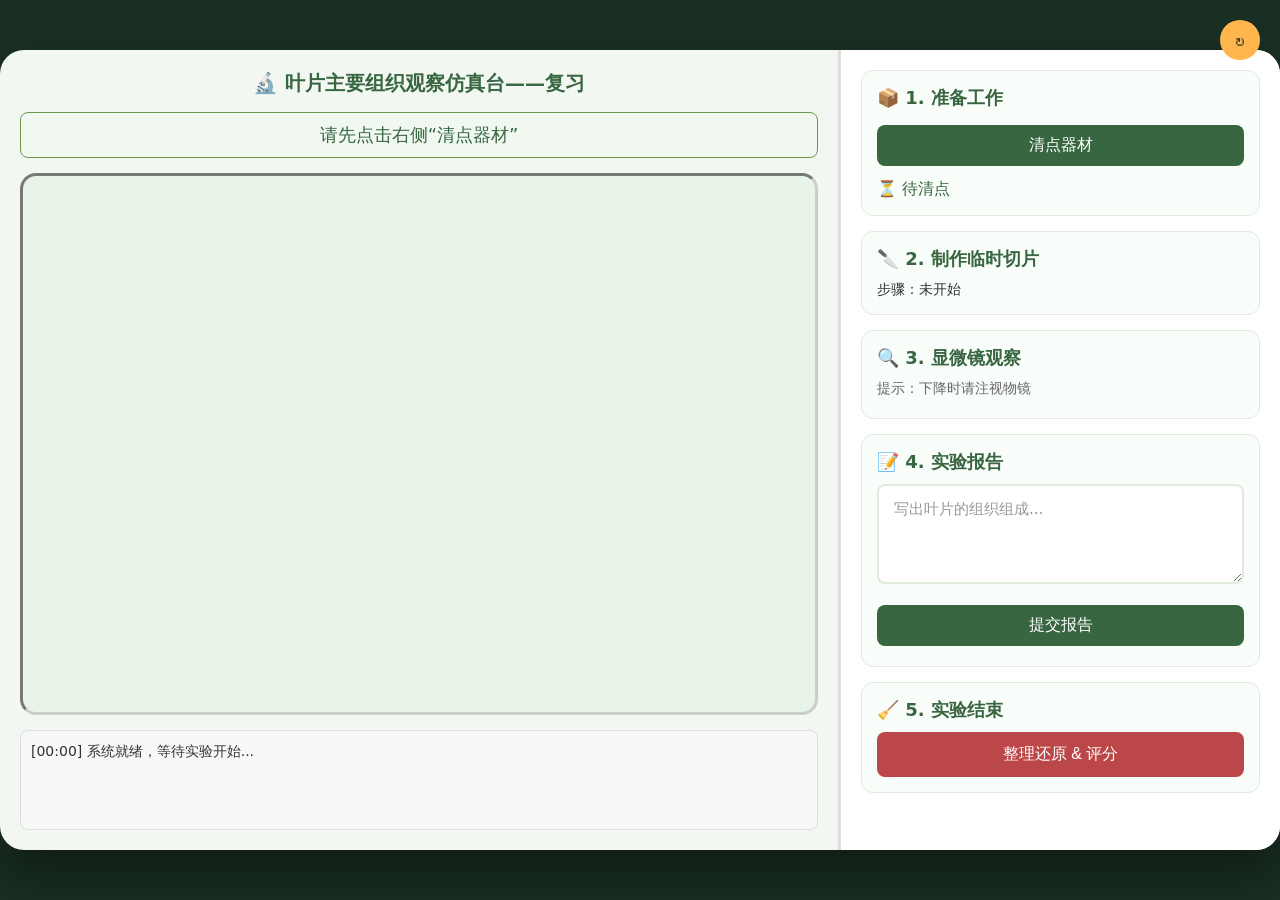
<file: MC/index.html>
<!DOCTYPE html>
<html lang="zh-CN">
<head>
  <meta charset="UTF-8">
  <title>张店生物虚拟实验室 · 叶片主要组织观察</title>
  <link rel="stylesheet" href="style.css">
</head>
<body>
  <div class="lab-layout">
    <!-- 左侧工作台：实验区 + 器材架 + 日志 -->
    <div class="workbench">
      <div class="bench-title">🔬 叶片主要组织观察仿真台——复习</div>
      <div class="top-guide" id="topGuide">请先点击右侧“清点器材”</div>
      <!-- 实验主舞台（放置拖拽的器材+动画） -->
      <div class="experiment-stage" id="mainStage">
        <div id="stage-guide" class="stage-guide">请先点击右侧“清点器材”</div>
        
        <!-- 切片制作区（初始隐藏） -->
        <div id="cutting-zone" class="stage-layer hidden">
          <div class="wood-block">🪵 小木板
            <div id="leaf-on-wood" class="leaf-item hidden">🍃 新鲜菠菜叶片</div>
            <div id="cut-leaf-img" class="cut-leaf-img hidden">
              <img src="叶片切割.jpg" alt="切割后的叶片">
            </div>
            <div id="blades-group" class="blades-group">
              <div class="blade b1 hidden"></div>
            </div>
            <!-- 切割/蘸水按钮（初始隐藏） -->
            <div id="cut-buttons" class="cut-buttons hidden">
              <button class="btn-green" id="btnDipWater">蘸水</button>
              <button class="btn-green" id="btnCut">切割</button>
            </div>
          </div>
          <!-- 新增：蘸水专用培养皿（初始隐藏） -->

        </div>
       <div id="dip-water-dish" class="dip-dish hidden">
        <img src="dish-with-water.png" alt="蘸水培养皿" class="dish-img">
      </div>
        <!-- 培养皿区（初始隐藏） -->
        <div id="dish-zone" class="stage-layer hidden">
          <div class="petri-dish">🧫 培养皿
            <div id="slices-in-water" class="slices-container">💧 清水 + 切片</div>
          </div>
        </div>

        <!-- 临时切片（初始隐藏） -->
        <div id="temp-slide-zone" class="stage-layer hidden">
          <div class="temp-slide">🧬 临时切片（载玻片+盖玻片）</div>
        </div>
<div id="micro-view" class="stage-layer hidden">
  <!-- 显微镜观察区（适配350*400图片） -->
  <div class="microscope-body" style="position: relative; width: 350px; height: 400px;">
    <!-- 你的显微镜图片（350*400） -->
  <a href="CSxinweijing.html" target="_blank" style="display:block; width:100%; height:100%;">
  <img src="显微镜.jpg" alt="显微镜" style="width: 100%; height: 100%; object-fit: cover; cursor:pointer;">
</a>
    
    <!-- 1. 粗准焦螺旋按钮（最上方，适配350*400） -->
    <button id="btnCoarseFocus" class="micro-btn coarse-focus" style="position: absolute; top: 96px; left: 125px; width: 50px; height: 45px; opacity: 0.3;background: transparent; border: none; cursor: pointer;"></button>
    <!-- 2. 细准焦螺旋按钮（粗准焦下方） -->
    <button id="btnFineFocus" class="micro-btn fine-focus" style="position: absolute; top: 160px; left: 95px; width: 50px; height: 35px; opacity: 0.3;background: transparent; border: none; cursor: pointer;"></button>
    <!-- 3. 转换器按钮（细准焦下方） -->
    <button id="btnRevolver" class="micro-btn revolver" style="position: absolute; top: 180px; left: 165px; width: 80px; height: 60px; opacity: 0.3; background: transparent; border: none; cursor: pointer;"></button>
    <!-- 4. 反光镜按钮（最下方） -->
    <button id="btnMirror" class="micro-btn mirror" style="position: absolute; top: 350px; left: 150px; width: 70px; height: 50px; opacity: 0.3;  background: transparent;border: none; cursor: pointer;"></button>
    <!-- 5. 载玻片放置按钮（载物台位置，适配350*400） -->
    <button id="btnSlidePlace" class="micro-btn slide-place" style="position: absolute; top: 195px; left: 5px; width: 80px; height: 35px; opacity: 0.3;background: transparent; border: none; cursor: pointer;"></button>
  </div>
  
  <!-- 目镜视野（保留原有） -->
  <div id="eyepiece-circle" class="eyepiece-view hidden">
    <div id="micro-image" class="micro-image blur">
      <img src="leaf-tissue.jpg" alt="叶片组织显微图" style="width: 100%; height: 100%; object-fit: cover;">
    </div>
  </div>
</div>
          <!-- <div class="microscope-body">🔬 显微镜 </div> -->
          <!-- <div id="lens-group" class="lens-group">🔍 物镜/目镜</div> -->
          <div id="eyepiece-circle" class="eyepiece-view hidden">
            <div id="micro-image" class="micro-image blur">
              <!-- 叶片组织图片（可替换为实际图片） -->
                <img src="leaf-tissue.jpg" alt="叶片组织显微图" style="width: 100%; height: 100%; object-fit: cover;">
              <!-- <div class="tissue-img">保护组织<br>营养组织<br>输导组织<br>机械组织</div> -->
            </div>
          </div>
      

        <!-- 毛笔工具（初始隐藏） -->
        <div id="brush-tool" class="brush-tool hidden">🖌️ 毛笔</div>
        <!-- 工具元素：统一用固定DOM+hidden类 -->
        <div id="tool-forceps" class="tool-item hidden">镊子</div>
        <div id="tool-slide" class="tool-item hidden">载玻片</div>
        <div id="tool-coverslide" class="tool-item hidden">盖玻片</div>
        <div id="tool-gauze" class="tool-item hidden">纱布</div>
        <div id="tool-water" class="tool-item hidden">💧 清水</div>
      </div>

      <!-- 器材架：初始隐藏，仅清点正确后显示 -->
      <div class="instruments-shelf" id="shelf" style="display: none;"></div>
    
      <!-- 日志面板 -->
      <div class="log-panel" id="logPanel">
        <div class="log-entry">[00:00] 系统就绪，等待实验开始...</div>
      </div>
    </div>

    <!-- 右侧控制面板 -->
    <div class="controls">
      <button class="restart-btn" id="restartBtn">↻</button>
      
      <div class="panel">
        <h3>📦 1. 准备工作</h3>
        <button class="btn-blue" id="prepareBtn">清点器材</button>
        <div class="step-status" id="s-prepare">⏳ 待清点</div>
      </div>

      <div class="panel">
        <h3>🔪 2. 制作临时切片</h3>
        <!-- <p class="hint">依次拖入：小木板 → 叶片 → 双面刀片 → 清水 → 毛笔 → 载玻片 → 显微镜</p> -->
        <div class="mini-status">
          步骤：<span id="s-cut-step">未开始</span>
        </div>
      </div>

      <div class="panel">
        <h3>🔍 3. 显微镜观察</h3>
        <!-- <div class="flex-row">
          <button class="btn-green" id="btnFocusUp">上升镜筒</button>
          <button class="btn-green" id="btnFocusDown">下降镜筒</button>
        </div> -->
        <p class="hint">提示：下降时请注视物镜</p>
      </div>

      <div class="panel">
        <h3>📝 4. 实验报告</h3>
        <textarea id="reportInput" placeholder="写出叶片的组织组成..." rows="3"></textarea>
        <button class="btn-blue" id="recordBtn">提交报告</button>
      </div>

      <div class="panel">
        <h3>🧹 5. 实验结束</h3>
        <button class="btn-red" id="tidyBtn">整理还原 & 评分</button>
      </div>
    </div>
  </div>

  <!-- 器材清点弹窗 -->
  <div id="equip-modal" class="modal">
    <div class="modal-content">
      <h3>器材清点（请勾选所有必需器材）</h3>
      <div class="equip-grid" id="equipGrid"></div>
      <button id="submitEquip" class="btn-green">确认清点</button>
    </div>
  </div>
  
  <!-- 评分反馈弹窗 -->
  <div id="report-modal" class="modal">
    <div class="modal-content">
      <h3>实验反馈 & 评分</h3>
      <div id="finalScore" class="final-score"></div>
      <div id="scoreDetails" class="score-details"></div>
      <button id="closeReportBtn" class="btn-blue">确认</button>
    </div>
  </div>
  <!-- 答题弹窗（默认隐藏） -->
<div id="quiz-modal" style="display: none; position: fixed; top: 0; left: 0; width: 100%; height: 100%; background: rgba(0,0,0,0.8); z-index: 9999; justify-content: center; align-items: center;">
  <div style="width: 600px; background: white; padding: 20px; border-radius: 10px; max-height: 80vh; overflow-y: auto;">
    <h3 id="quiz-title" style="margin-top: 0;">答题纠错</h3>
    <div id="quiz-content" style="margin: 20px 0;"></div>
    <div id="quiz-hint" style="color: red; margin: 10px 0; display: none;">答案错误，请重新选择！</div>
    <div id="quiz-result" style="color: green; margin: 10px 0; display: none;">✅ 回答正确！剩余<span id="quiz-remain">0</span>道题</div>
    <button id="quiz-close" style="display: none; padding: 8px 20px; background: #007bff; color: white; border: none; border-radius: 4px; cursor: pointer;">完成答题，返回实验</button>
  </div>
</div>
  <script src="script.js"></script>
</body>
</html>
</file>
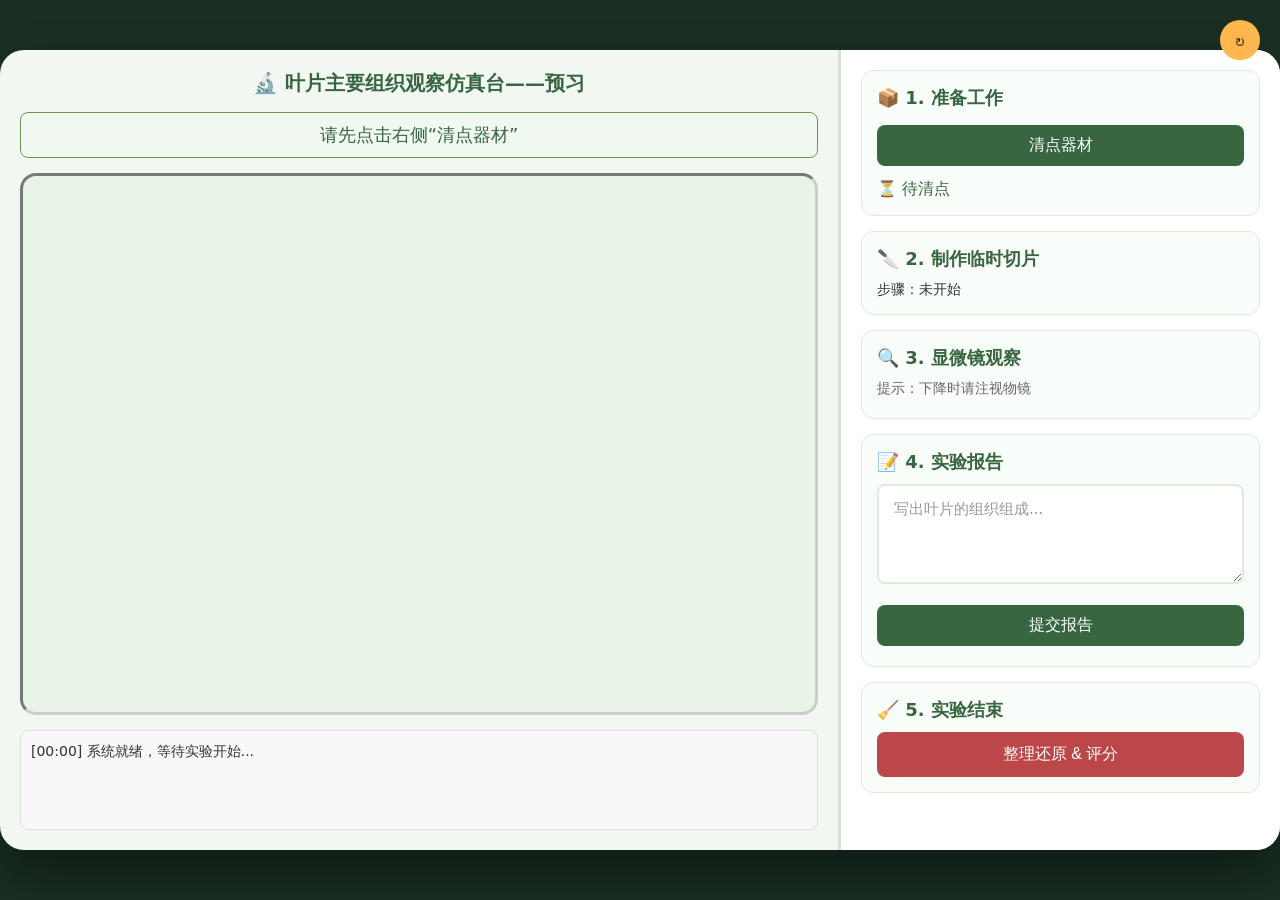
<file: MC/yuxiindex.html>
<!DOCTYPE html>
<html lang="zh-CN">
<head>
  <meta charset="UTF-8">
  <title>张店生物虚拟实验室 · 叶片主要组织观察</title>
  <link rel="stylesheet" href="yuxistyle.css">
</head>
<body>
  <div class="lab-layout">
    <!-- 左侧工作台：实验区 + 器材架 + 日志 -->
    <div class="workbench">
      <div class="bench-title">🔬 叶片主要组织观察仿真台——预习</div>
      <div class="top-guide" id="topGuide">请先点击右侧“清点器材”</div>
      <!-- 实验主舞台（放置拖拽的器材+动画） -->
      <div class="experiment-stage" id="mainStage">
        <div id="stage-guide" class="stage-guide">请先点击右侧“清点器材”</div>
        
        <!-- 切片制作区（初始隐藏） -->
        <div id="cutting-zone" class="stage-layer hidden">
          <div class="wood-block">🪵 小木板
            <div id="leaf-on-wood" class="leaf-item hidden">🍃 新鲜菠菜叶片</div>
            <div id="cut-leaf-img" class="cut-leaf-img hidden">
              <img src="叶片切割.jpg" alt="切割后的叶片">
            </div>
            <div id="blades-group" class="blades-group">
              <div class="blade b1 hidden"></div>
            </div>
            <!-- 切割/蘸水按钮（初始隐藏） -->
            <div id="cut-buttons" class="cut-buttons hidden">
              <button class="btn-green" id="btnDipWater">蘸水</button>
              <button class="btn-green" id="btnCut">切割</button>
            </div>
          </div>
          <!-- 新增：蘸水专用培养皿（初始隐藏） -->

        </div>
       <div id="dip-water-dish" class="dip-dish hidden">
        <img src="dish-with-water.png" alt="蘸水培养皿" class="dish-img">
      </div>
        <!-- 培养皿区（初始隐藏） -->
        <div id="dish-zone" class="stage-layer hidden">
          <div class="petri-dish">🧫 培养皿
            <div id="slices-in-water" class="slices-container">💧 清水 + 切片</div>
          </div>
        </div>

        <!-- 临时切片（初始隐藏） -->
        <div id="temp-slide-zone" class="stage-layer hidden">
          <div class="temp-slide">🧬 临时切片（载玻片+盖玻片）</div>
        </div>
<div id="micro-view" class="stage-layer hidden">
  <!-- 显微镜观察区（适配350*400图片） -->
  <div class="microscope-body" style="position: relative; width: 350px; height: 400px;">
    <!-- 你的显微镜图片（350*400） -->
  <a href="CSxinweijing.html" target="_blank" style="display:block; width:100%; height:100%;">
  <img src="显微镜.jpg" alt="显微镜" style="width: 100%; height: 100%; object-fit: cover; cursor:pointer;">
</a>
    
    <!-- 1. 粗准焦螺旋按钮（最上方，适配350*400） -->
    <button id="btnCoarseFocus" class="micro-btn coarse-focus" style="position: absolute; top: 96px; left: 125px; width: 50px; height: 45px; opacity: 0.3;background: transparent; border: none; cursor: pointer;"></button>
    <!-- 2. 细准焦螺旋按钮（粗准焦下方） -->
    <button id="btnFineFocus" class="micro-btn fine-focus" style="position: absolute; top: 160px; left: 95px; width: 50px; height: 35px; opacity: 0.3;background: transparent; border: none; cursor: pointer;"></button>
    <!-- 3. 转换器按钮（细准焦下方） -->
    <button id="btnRevolver" class="micro-btn revolver" style="position: absolute; top: 180px; left: 165px; width: 80px; height: 60px; opacity: 0.3; background: transparent; border: none; cursor: pointer;"></button>
    <!-- 4. 反光镜按钮（最下方） -->
    <button id="btnMirror" class="micro-btn mirror" style="position: absolute; top: 350px; left: 150px; width: 70px; height: 50px; opacity: 0.3;  background: transparent;border: none; cursor: pointer;"></button>
    <!-- 5. 载玻片放置按钮（载物台位置，适配350*400） -->
    <button id="btnSlidePlace" class="micro-btn slide-place" style="position: absolute; top: 195px; left: 5px; width: 80px; height: 35px; opacity: 0.3;background: transparent; border: none; cursor: pointer;"></button>
  </div>
  
  <!-- 目镜视野（保留原有） -->
  <div id="eyepiece-circle" class="eyepiece-view hidden">
    <div id="micro-image" class="micro-image blur">
      <img src="leaf-tissue.jpg" alt="叶片组织显微图" style="width: 100%; height: 100%; object-fit: cover;">
    </div>
  </div>
</div>
          <!-- <div class="microscope-body">🔬 显微镜 </div> -->
          <!-- <div id="lens-group" class="lens-group">🔍 物镜/目镜</div> -->
          <div id="eyepiece-circle" class="eyepiece-view hidden">
            <div id="micro-image" class="micro-image blur">
              <!-- 叶片组织图片（可替换为实际图片） -->
                <img src="leaf-tissue.jpg" alt="叶片组织显微图" style="width: 100%; height: 100%; object-fit: cover;">
              <!-- <div class="tissue-img">保护组织<br>营养组织<br>输导组织<br>机械组织</div> -->
            </div>
          </div>
      

        <!-- 毛笔工具（初始隐藏） -->
        <div id="brush-tool" class="brush-tool hidden">🖌️ 毛笔</div>
        <!-- 工具元素：统一用固定DOM+hidden类 -->
        <div id="tool-forceps" class="tool-item hidden">镊子</div>
        <div id="tool-slide" class="tool-item hidden">载玻片</div>
        <div id="tool-coverslide" class="tool-item hidden">盖玻片</div>
        <div id="tool-gauze" class="tool-item hidden">纱布</div>
        <div id="tool-water" class="tool-item hidden">💧 清水</div>
      </div>

      <!-- 器材架：初始隐藏，仅清点正确后显示 -->
      <div class="instruments-shelf" id="shelf" style="display: none;"></div>
    
      <!-- 日志面板 -->
      <div class="log-panel" id="logPanel">
        <div class="log-entry">[00:00] 系统就绪，等待实验开始...</div>
      </div>
    </div>

    <!-- 右侧控制面板 -->
    <div class="controls">
      <button class="restart-btn" id="restartBtn">↻</button>
      
      <div class="panel">
        <h3>📦 1. 准备工作</h3>
        <button class="btn-blue" id="prepareBtn">清点器材</button>
        <div class="step-status" id="s-prepare">⏳ 待清点</div>
      </div>

      <div class="panel">
        <h3>🔪 2. 制作临时切片</h3>
        <!-- <p class="hint">依次拖入：小木板 → 叶片 → 双面刀片 → 清水 → 毛笔 → 载玻片 → 显微镜</p> -->
        <div class="mini-status">
          步骤：<span id="s-cut-step">未开始</span>
        </div>
      </div>

      <div class="panel">
        <h3>🔍 3. 显微镜观察</h3>
        <!-- <div class="flex-row">
          <button class="btn-green" id="btnFocusUp">上升镜筒</button>
          <button class="btn-green" id="btnFocusDown">下降镜筒</button>
        </div> -->
        <p class="hint">提示：下降时请注视物镜</p>
      </div>

      <div class="panel">
        <h3>📝 4. 实验报告</h3>
        <textarea id="reportInput" placeholder="写出叶片的组织组成..." rows="3"></textarea>
        <button class="btn-blue" id="recordBtn">提交报告</button>
      </div>

      <div class="panel">
        <h3>🧹 5. 实验结束</h3>
        <button class="btn-red" id="tidyBtn">整理还原 & 评分</button>
      </div>
    </div>
  </div>

  <!-- 器材清点弹窗 -->
  <div id="equip-modal" class="modal">
    <div class="modal-content">
      <h3>器材清点（请勾选所有必需器材）</h3>
      <div class="equip-grid" id="equipGrid"></div>
      <button id="submitEquip" class="btn-green">确认清点</button>
    </div>
  </div>
  
  <!-- 评分反馈弹窗 -->
  <div id="report-modal" class="modal">
    <div class="modal-content">
      <h3>实验反馈 & 评分</h3>
      <div id="finalScore" class="final-score"></div>
      <div id="scoreDetails" class="score-details"></div>
      <button id="closeReportBtn" class="btn-blue">确认</button>
    </div>
  </div>
  <!-- 答题弹窗（默认隐藏） -->
<div id="quiz-modal" style="display: none; position: fixed; top: 0; left: 0; width: 100%; height: 100%; background: rgba(0,0,0,0.8); z-index: 9999; justify-content: center; align-items: center;">
  <div style="width: 600px; background: white; padding: 20px; border-radius: 10px; max-height: 80vh; overflow-y: auto;">
    <h3 id="quiz-title" style="margin-top: 0;">答题纠错</h3>
    <div id="quiz-content" style="margin: 20px 0;"></div>
    <div id="quiz-hint" style="color: red; margin: 10px 0; display: none;">答案错误，请重新选择！</div>
    <div id="quiz-result" style="color: green; margin: 10px 0; display: none;">✅ 回答正确！剩余<span id="quiz-remain">0</span>道题</div>
    <button id="quiz-close" style="display: none; padding: 8px 20px; background: #007bff; color: white; border: none; border-radius: 4px; cursor: pointer;">完成答题，返回实验</button>
  </div>
</div>
  <script src="yuxiscript.js"></script>
</body>
</html>
</file>
<file: MC/style.css>
:root { 
  --main-green: #6a994e; 
  --bg-soft: #f2f7f2;
  --dark-green: #386641;
  --red: #bc4749;
}

* {
  margin: 0;
  padding: 0;
  box-sizing: border-box;
}

body { 
  background: #1a2f23; 
  font-family: system-ui, -apple-system, sans-serif;
  display: flex; 
  justify-content: center; 
  align-items: center; 
  height: 100vh; 
  margin: 0; 
  color: #333;
}

/* 整体布局 */
.lab-layout { 
  display: flex; 
  width: 1300px; 
  height: 800px; 
  background: var(--bg-soft); 
  border-radius: 24px; 
  overflow: hidden; 
  box-shadow: 0 25px 50px rgba(0,0,0,0.4); 
}

/* 左侧工作台 */
.workbench { 
  flex: 2; 
  display: flex; 
  flex-direction: column; 
  padding: 20px; 
  border-right: 3px solid #ddd; 
  position: relative; 
}

.bench-title {
  font-size: 20px;
  font-weight: bold;
  color: var(--dark-green);
  margin-bottom: 15px;
  text-align: center;
}

/* 实验舞台（核心交互区） */
.experiment-stage { 
  flex: 1; 
  background: #fff; 
  border-radius: 16px; 
  border: 3px inset #ccc; 
  position: relative; 
  overflow: hidden; 
  display: flex; 
  justify-content: center; 
  align-items: center; 
  background-color: #e8f4e8;
}

.stage-guide {
  font-size: 18px;
  color: #666;
  text-align: center;
}

/* 实验图层（切片/培养皿/显微镜） */
.stage-layer { 
  position: absolute; 
  width: 100%; 
  height: 100%; 
  display: flex; 
  justify-content: center; 
  align-items: center; 
}

/* 小木板 + 叶片 */
.wood-block { 
  position: relative; 
  width: 300px; 
  height: 200px;
  background-color: #f1e6d0;
  border: 3px solid #8b5a2b;
  border-radius: 8px;
  display: flex;
  justify-content: center;
  align-items: center;
  font-size: 24px;
  text-align: center;
}

.leaf-item { 
  position: absolute; 
  top: 20%; 
  left: 15%; 
  width: 70%; 
  height: 60%;
  background-color: #7ccd7c;
  border-radius: 50%;
  display: flex;
  justify-content: center;
  align-items: center;
  font-size: 18px;
  color: #333;
  border: 2px solid #228b22;
  transition: all 0.5s; /* 叶片切割动画过渡 */
}
.cut-leaf-img {
  position: absolute;
  top: 20%; 
  left: 15%; 
  width: 70%; 
  height: 60%;
  display: flex;
  justify-content: center;
  align-items: center;
  z-index: 10; /* 确保图片在最上层 */
}
.cut-leaf-img img {
  width: 100%;
  height: 100%;
  object-fit: contain; /* 保持图片比例，不拉伸 */
  border-radius: 50%; /* 匹配原有椭圆轮廓 */
}

/* 叶片切割后：椭圆五等分长条效果（核心修改） */
.leaf-cut {
  background-color: #7ccd7c;
  border-radius: 50%; /* 保留椭圆基础轮廓，和原叶片一致 */
  /* 精准五等分：每个长条占20%宽度，无间隙（严格均分） */
  clip-path: polygon(
    /* 第1份：0%-20%（最左侧）- 贴合椭圆左弧 */
    0% 30%, 20% 20%, 20% 80%, 0% 70%,
    /* 第2份：20%-40%（左中）- 贴合椭圆弧度 */
    20% 20%, 40% 15%, 40% 85%, 20% 80%,
    /* 第3份：40%-60%（正中心）- 椭圆最宽处 */
    40% 15%, 60% 15%, 60% 85%, 40% 85%,
    /* 第4份：60%-80%（右中）- 贴合椭圆弧度 */
    60% 15%, 80% 20%, 80% 80%, 60% 85%,
    /* 第5份：80%-100%（最右侧）- 贴合椭圆右弧 */
    80% 20%, 100% 30%, 100% 70%, 80% 80%
  );
  opacity: 0.9;
  transform: translateY(5px);
  transition: all 0.8s ease;
}

/* 切割动画：适配椭圆五等分的拉伸效果 */
@keyframes cut-action {
  0%, 100% { transform: translate(-50%, 0) rotate(0deg); }
  50% { transform: translate(-50%, 15px) rotate(2deg) scaleX(1.02) scaleY(1.01); }
}

/* 确保原始叶片的椭圆样式不被覆盖 */
.leaf-item { 
  position: absolute; 
  top: 20%; 
  left: 15%; 
  width: 70%; 
  height: 60%;
  background-color: #7ccd7c;
  border-radius: 50%; /* 核心：椭圆/圆形基础样式 */
  border: 2px solid #228b22;
  transition: all 0.5s;
}
/* 刀片组 + 切割动画 - 新增刀片样式，替换纯符号显示 */
.blades-group { 
  position: absolute; 
  top: -50px; 
  left: 50%; 
  transform: translateX(-50%); 
  display: flex; 
  gap: 4px; 
  font-size: 50px; 
}

/* 刀片样式优化：新增背景+边框，让刀片更显眼 */
.blade {
  width: 40px;
  height: 80px;
  background: linear-gradient(90deg, #ccc, #fff, #ccc);
  border: 2px solid #666;
  border-radius: 2px 8px 8px 2px;
  display: flex;
  justify-content: center;
  align-items: center;
  color: #333;
  font-size: 20px; /* 缩小符号，突出刀片本体 */
}

.is-cutting { 
  animation: cut-action 0.2s infinite alternate; 
}

@keyframes cut-action {
  0%, 100% { transform: translate(-50%, 0) rotate(0deg); }
  50% { transform: translate(-50%, 15px) rotate(2deg); }
}

/* 切割/蘸水按钮 */
.cut-buttons {
  position: absolute;
  bottom: 10px;
  left: 50%;
  transform: translateX(-50%);
  display: flex;
  gap: 10px;
}

/* 培养皿 */
.petri-dish {
  width: 250px;
  height: 100px;
  border: 3px solid #666;
  border-radius: 50%;
  background-color: #e0f7fa;
  display: flex;
  justify-content: center;
  align-items: center;
  font-size: 20px;
  text-align: center;
}

/* 临时切片 */
.temp-slide {
  width: 150px;
  height: 100px;
  background-color: #fff;
  border: 3px solid #666;
  border-radius: 8px;
  display: flex;
  justify-content: center;
  align-items: center;
  font-size: 18px;
  text-align: center;
}

/* 显微镜视野 - 放大整体尺寸 */
.microscope-body {
  width: 500px; /* 原400px → 放大到500px */
  height: 350px; /* 原300px → 放大到350px */
  border-radius: 8px;
  display: flex;
  justify-content: center;
  align-items: center;
  font-size: 24px;
}

/* 目镜视野（核心观察区）- 大幅放大 */
.eyepiece-view {
  position: absolute; 
  right: 20px; 
  top: 20px; 
  width: 300px; /* 原220px → 放大到300px */
  height: 300px; /* 原220px → 放大到300px */
  background: #000; 
  border-radius: 50%; 
  border: 8px solid #333; 
  overflow: hidden; 
  z-index: 10;
  display: flex; 
  justify-content: center; 
  align-items: center;
}

/* 显微镜图片容器 - 确保图片充满放大后的视野 */
.micro-image {
  width: 100%; 
  height: 100%; 
  transition: filter 0.5s; 
  display: flex;
  justify-content: center; 
  align-items: center;
}

/* 模糊效果保留，调焦逻辑不变 */
.blur { 
  filter: blur(15px); 
}
/* 显微镜视野 - 修改：放置显微镜后默认显示目镜区
.microscope-body {
  width: 400px;
  height: 300px;
  background-color: #dcdcdc;
  border: 4px solid #666;
  border-radius: 8px;
  display: flex;
  justify-content: center;
  align-items: center;
  font-size: 24px;
}

.eyepiece-view {
  position: absolute; 
  right: 20px; 
  top: 20px; 
  width: 220px; 
  height: 220px;
  background: #000; 
  border-radius: 50%; 
  border: 8px solid #333; 
  overflow: hidden; 
  z-index: 10;
  display: flex; /* 移除hidden，改为默认显示，仅依赖父级隐藏 */
  /* justify-content: center; 
  align-items: center;
} */
 /* 显微镜按钮调试样式：hover高亮 */
.micro-btn:hover {
  opacity: 0.8 !important;
  background: rgba(106, 153, 78, 0.2) !important;
  border: 1px solid var(--main-green) !important;
  border-radius: 4px;
}
/* 禁用按钮样式 */
.micro-btn:disabled {
  opacity: 0.1 !important;
  cursor: not-allowed !important;
}

.micro-image { 
  width: 100%; 
  height: 100%; 
  transition: filter 0.5s; 
  display: flex;
  justify-content: center;
  align-items: center;
  color: #fff;
  font-size: 16px;
  text-align: center;
}

.blur { 
  filter: blur(15px); 
} */

.tissue-img {
  line-height: 1.8;
}

/* 毛笔工具 */
.brush-tool {
  position: absolute;
  bottom: 20px;
  right: 20px;
  font-size: 40px;
  animation: brush-move 1.5s ease-in-out;
}

@keyframes brush-move {
  0% { transform: translate(0, 0); }
  50% { transform: translate(-50px, -30px); }
  100% { transform: translate(0, 0); }
}

/* 器材架：所有器材集中摆放 */
.instruments-shelf { 
  height: 120px; 
  background: #e0eadd; 
  margin-top: 15px; 
  border-radius: 12px; 
  display: flex; 
  gap: 15px; 
  padding: 10px; 
  overflow-x: auto; 
  align-items: center; 
}

.instrument { 
  padding: 10px 15px; 
  background: #fff; 
  border: 2px solid var(--main-green); 
  border-radius: 8px; 
  cursor: grab; 
  white-space: nowrap; 
  font-weight: bold; 
  transition: all 0.2s;
}

.instrument:active {
  cursor: grabbing;
  transform: scale(0.95);
}

/* 右侧控制面板 */
.controls { 
  flex: 1; 
  padding: 20px; 
  background: #fff; 
  overflow-y: auto; 
}

.panel { 
  background: #f9fdf9; 
  border: 1px solid #e0eadd; 
  border-radius: 12px; 
  padding: 15px; 
  margin-bottom: 15px; 
}

.panel h3 {
  color: var(--dark-green);
  margin-bottom: 10px;
  font-size: 18px;
}

/* 按钮样式 */
.btn-blue { 
  background: var(--dark-green); 
  color: white; 
  border: none; 
  padding: 10px 20px; 
  border-radius: 8px; 
  cursor: pointer; 
  width: 100%; 
  margin: 5px 0; 
  font-size: 16px;
  transition: background 0.2s;
}

.btn-blue:hover {
  background: #2d5532;
}

.btn-green { 
  background: var(--main-green); 
  color: white; 
  border: none; 
  padding: 8px; 
  border-radius: 4px; 
  flex: 1; 
  margin: 2px; 
  cursor: pointer; 
  font-size: 14px;
}

.btn-green:hover {
  background: #5a843f;
}

.btn-red { 
  background: var(--red); 
  color: white; 
  border: none; 
  padding: 12px; 
  border-radius: 8px; 
  width: 100%; 
  cursor: pointer; 
  font-size: 16px;
}

.btn-red:hover {
  background: #a53a3c;
}

.restart-btn {
  position: absolute;
  top: 20px;
  right: 20px;
  width: 40px;
  height: 40px;
  border-radius: 50%;
  border: none;
  background: #ffb74d;
  color: #333;
  font-size: 20px;
  cursor: pointer;
}

/* 辅助样式 */
.hidden { display: none !important; }
.flex-row { display: flex; gap: 10px; }
.hint { font-size: 14px; color: #666; margin: 5px 0; }
.mini-status { font-size: 14px; color: #333; margin-top: 8px; }
.step-status { margin-top: 8px; font-weight: 500; color: var(--dark-green); }

/* 日志面板 */
.log-panel {
  height: 100px;
  background-color: #f8f8f8;
  border: 1px solid #ddd;
  border-radius: 8px;
  padding: 10px;
  margin-top: 15px;
  overflow-y: auto;
  font-size: 14px;
  line-height: 1.5;
}

.log-entry {
  color: #333;
  margin-bottom: 4px;
}

/* 弹窗样式 */
.modal { 
  position: fixed; 
  top: 0; 
  left: 0; 
  width: 100%; 
  height: 100%; 
  background: rgba(0,0,0,0.8); 
  display: none; 
  justify-content: center; 
  align-items: center; 
  z-index: 100; 
}

.modal-content { 
  background: white; 
  padding: 30px; 
  border-radius: 20px; 
  max-width: 600px; 
  width: 90%;
}

.equip-grid { 
  display: grid; 
  grid-template-columns: repeat(3, 1fr); 
  gap: 10px; 
  margin: 20px 0; 
}

.equip-item {
  display: flex;
  align-items: center;
  gap: 8px;
  padding: 8px;
  border-radius: 4px;
  cursor: pointer;
}

.equip-item:hover {
  background-color: #f0f8f0;
}

.final-score { 
  font-size: 48px; 
  color: var(--red); 
  text-align: center; 
  margin: 20px 0; 
}

.score-details { 
  color: #666; 
  font-size: 14px; 
  line-height: 1.6; 
  margin-bottom: 20px;
}

/* 新增：顶部提示样式 */
.top-guide {
  font-size: 18px;
  color: var(--dark-green);
  text-align: center;
  padding: 10px;
  background-color: #f0f8f0;
  border-radius: 8px;
  margin-bottom: 15px;
  font-weight: 500;
  border: 1px solid var(--main-green);
}

/* 隐藏原舞台中间的提示 */
.stage-guide {
  display: none !important;
}

/* 实验报告输入框样式优化 */
#reportInput {
  width: 100%; /* 宽度铺满面板，和按钮对齐 */
  padding: 12px 15px; /* 合理内边距，提升输入体验 */
  border: 2px solid #e0eadd; /* 柔和边框，匹配面板风格 */
  border-radius: 8px; /* 圆角，和按钮统一 */
  font-size: 16px; /* 合适的字体大小 */
  line-height: 1.5; /* 行高，提升可读性 */
  resize: vertical; /* 仅允许垂直调整高度，避免宽度混乱 */
  margin-bottom: 12px; /* 和按钮保持舒适间距 */
  font-family: system-ui, -apple-system, sans-serif; /* 统一字体 */
  color: #333; /* 字体颜色 */
  transition: border 0.2s; /* 边框hover动画 */
}

/* 输入框聚焦样式，提升交互感 */
#reportInput:focus {
  outline: none; /* 移除默认外边框 */
  border-color: var(--main-green); /* 聚焦时边框变主题绿色 */
  box-shadow: 0 0 0 3px rgba(106, 153, 78, 0.1); /* 轻微发光效果 */
}

/* 输入框placeholder样式优化 */
#reportInput::placeholder {
  color: #999; /* 浅灰色，不刺眼 */
  font-size: 15px; /* 略小于输入文字 */
}



/* 刀片蘸水抖动动画 */
@keyframes dip-shake {
  0% { transform: translate(-50%, 0) rotate(0deg); }
  25% { transform: translate(-50%, 20px) rotate(5deg); }
  50% { transform: translate(-50%, 30px) rotate(-5deg); }
  75% { transform: translate(-50%, 20px) rotate(5deg); }
  100% { transform: translate(-50%, 0) rotate(0deg); }
}

/* 刀片蘸水状态 */
.blade-dipping {
  animation: dip-shake 0.8s ease-in-out;
}
/* 蘸水专用培养皿（图片版） */
.dip-dish {
  position: absolute;
  left: 50px;   /* 木板左侧位置，可根据你的图微调 */
  bottom: 50px; /* 木板下方位置，可根据你的图微调 */
  width: 180px;
  height: 80px;
  display: flex;
  justify-content: center;
  align-items: center;
  z-index: 5;
}

.dish-img {
  width: 100%;
  height: 100%;
  object-fit: contain;
}

/* 刀片蘸水动画：先移动到培养皿，再抖动 */
@keyframes blade-dip-to-dish {
  0% {
    /* 初始位置：刀片在木板上方中央 */
    transform: translate(-50%, 0) rotate(0deg);
  }
  30% {
    /* 移动到培养皿位置：向左下方移动，数值根据你的布局调整 */
    /* 关键：这里的坐标是相对于刀片初始位置的偏移量 */
    transform: translate(calc(-50% - 180px), 150px) rotate(0deg);
  }
  40% {
    transform: translate(calc(-50% - 150px), 120px) rotate(5deg);
  }
  50% {
    transform: translate(calc(-50% - 150px), 120px) rotate(-5deg);
  }
  60% {
    transform: translate(calc(-50% - 150px), 120px) rotate(5deg);
  }
  70% {
    transform: translate(calc(-50% - 200px), 170px) rotate(-5deg);
  }
  100% {
    transform: translate(-50%, 0) rotate(0deg);
  }
}

/* 刀片蘸水状态 */
.blade-dipping {
  animation: blade-dip-to-dish 1.2s ease-in-out;
}

/* 器材架容器：关键是开启flex-wrap，让内容自动换行 */
#shelf {
    display: flex;
    flex-wrap: wrap; /* 核心：超出宽度自动换行 */
    gap: 8px; /* 器材之间的间距，比margin更可控 */
    padding: 10px;
    background: #f5f5f5;
    border: 1px solid #ddd;
    border-radius: 8px;
    max-width: 100%; /* 不超出父容器宽度 */
    min-height: 80px; /* 保证最小高度，避免塌陷 */
    box-sizing: border-box; /* 内边距不影响宽度 */
}

/* 单个器材项：统一样式，避免尺寸混乱 */
.instrument {
    padding: 8px 12px;
    background: #fff;
    border: 1px solid #ccc;
    border-radius: 4px;
    cursor: grab;
    transition: all 0.2s;
    font-size: 14px; /* 缩小字体，适配更多器材 */
    white-space: nowrap; /* 单行显示（可选，也可保留break-all） */
    flex-shrink: 0; /* 不被挤压变形 */
}

.instrument:hover {
    background: #e8f4ff;
    border-color: #409eff;
}

/* 确保实验舞台区域不被挤压 */
#mainStage {
    flex: 1; /* 自动占满剩余宽度 */
    min-width: 0; /* 解决flex子元素溢出问题 */
    position: relative;
    padding: 20px;
    box-sizing: border-box;
}

/* 整体布局容器（如果有）：保证左右布局合理 */
.container {
    display: flex;
    gap: 20px;
    width: 100%;
    box-sizing: border-box;
    padding: 10px;
}
/* 统一工具元素样式 */
.tool-item {
    position: absolute;
    z-index: 999;
    pointer-events: none;
    display: flex;
    align-items: center;
    justify-content: center;
}

/* 镊子样式 */
#tool-forceps {
    left: 100px;
    top: 200px;
    width: 80px;
    height: 30px;
    background: linear-gradient(to right, #c0c0c0, #e0e0e0, #c0c0c0);
    border-radius: 4px 20px 20px 4px;
    border: 1px solid #888;
    font-size: 14px;
    color: #333;
}

/* 载玻片样式 */
#tool-slide {
    left: 200px;
    top: 200px;
    width: 100px;
    height: 25px;
    background: #cceeff;
    border: 1px solid #666;
    border-radius: 2px;
    font-size: 12px;
}

/* 盖玻片样式 */
#tool-coverslide {
    left: 320px;
    top: 200px;
    width: 30px;
    height: 30px;
    background: #cceeff;
    border: 1px solid #666;
    font-size: 10px;
}

/* 纱布样式 */
#tool-gauze {
    left: 400px;
    top: 200px;
    width: 40px;
    height: 40px;
    background: #ffffff;
    border: 1px dashed #999;
    font-size: 12px;
    color: #666;
}

/* 清水样式 */
#tool-water {
    left: 450px;
    top: 200px;
    font-size: 30px;
    text-shadow: 0 0 2px #666;
}

/* 毛笔样式（复用原有） */
#brush-tool {
    position: absolute;
    left: 600px;
    top: 200px;
    z-index: 999;
    pointer-events: none;
    font-size: 36px;
    animation: brush-dip 1.5s ease-in-out infinite;
}
/* 新增：纱布动画过渡（保证移动平滑） */
#tool-gauze {
    transition: left 0s, top 0s; /* 禁用默认过渡，由JS动画控制 */
    pointer-events: auto !important; /* 确保能点击 */
    cursor: pointer; /* 鼠标悬浮显示手型 */
}

/* 新增：纱布擦拭时的轻微旋转动画（模拟擦拭动作） */
.gauze-wiping {
    animation: gauze-rotate 0.5s ease-in-out infinite alternate;
}

@keyframes gauze-rotate {
    0% { transform: rotate(0deg); }
    100% { transform: rotate(10deg); }
}

/* 新增：清水滴落动画（模拟下落时的轻微晃动） */
.water-dropping {
    animation: water-shake 0.3s ease-in-out infinite alternate;
}

@keyframes water-shake {
    0% { transform: translateY(0) rotate(0deg); }
    100% { transform: translateY(5px) rotate(3deg); }
}

/* 优化：清水重叠时的层级（确保覆盖载玻片） */
#tool-water {
    z-index: 1000 !important; /* 比载玻片层级高，实现覆盖效果 */
    transition: left 0s, top 0s; /* 禁用默认过渡，由JS动画控制 */
    pointer-events: auto !important; /* 确保能点击 */
    cursor: pointer; /* 鼠标悬浮显示手型 */
}
/* 新增：毛笔蘸取抖动动画（参考刀片蘸水风格） */
.brush-dipping {
    animation: brush-shake 0.3s ease-in-out infinite alternate;
}

@keyframes brush-shake {
    0% { transform: translate(0, 0) rotate(0deg); }
    50% { transform: translate(-5px, 8px) rotate(-3deg); }
    100% { transform: translate(5px, -5px) rotate(3deg); }
}

/* 优化：毛笔层级，避免被遮挡 */
#brush-tool {
    z-index: 1001 !important;
    transition: left 0s, top 0s; /* 禁用默认过渡，由JS动画控制 */
}
/* 新增：镊子夹取时的轻微缩放动画，模拟夹紧效果 */
.tweezers-gripping {
    animation: tweezers-grip 0.3s ease-in-out infinite alternate;
}

@keyframes tweezers-grip {
    0% { transform: scale(1); }
    100% { transform: scale(0.95); }
}

/* 优化：镊子层级，确保能携带盖玻片 */
#tool-forceps {
    z-index: 1002 !important;
    transition: left 0s, top 0s;
    pointer-events: auto !important;
    cursor: pointer;
}

/* 确保盖玻片被携带时不被遮挡 */
#tool-coverslide {
    transition: left 0s, top 0s;
}
</file>
<file: MC/yuxistyle.css>
:root { 
  --main-green: #6a994e; 
  --bg-soft: #f2f7f2;
  --dark-green: #386641;
  --red: #bc4749;
}

* {
  margin: 0;
  padding: 0;
  box-sizing: border-box;
}

body { 
  background: #1a2f23; 
  font-family: system-ui, -apple-system, sans-serif;
  display: flex; 
  justify-content: center; 
  align-items: center; 
  height: 100vh; 
  margin: 0; 
  color: #333;
}

/* 整体布局 */
.lab-layout { 
  display: flex; 
  width: 1300px; 
  height: 800px; 
  background: var(--bg-soft); 
  border-radius: 24px; 
  overflow: hidden; 
  box-shadow: 0 25px 50px rgba(0,0,0,0.4); 
}

/* 左侧工作台 */
.workbench { 
  flex: 2; 
  display: flex; 
  flex-direction: column; 
  padding: 20px; 
  border-right: 3px solid #ddd; 
  position: relative; 
}

.bench-title {
  font-size: 20px;
  font-weight: bold;
  color: var(--dark-green);
  margin-bottom: 15px;
  text-align: center;
}

/* 实验舞台（核心交互区） */
.experiment-stage { 
  flex: 1; 
  background: #fff; 
  border-radius: 16px; 
  border: 3px inset #ccc; 
  position: relative; 
  overflow: hidden; 
  display: flex; 
  justify-content: center; 
  align-items: center; 
  background-color: #e8f4e8;
}

.stage-guide {
  font-size: 18px;
  color: #666;
  text-align: center;
}

/* 实验图层（切片/培养皿/显微镜） */
.stage-layer { 
  position: absolute; 
  width: 100%; 
  height: 100%; 
  display: flex; 
  justify-content: center; 
  align-items: center; 
}

/* 小木板 + 叶片 */
.wood-block { 
  position: relative; 
  width: 300px; 
  height: 200px;
  background-color: #f1e6d0;
  border: 3px solid #8b5a2b;
  border-radius: 8px;
  display: flex;
  justify-content: center;
  align-items: center;
  font-size: 24px;
  text-align: center;
}

.leaf-item { 
  position: absolute; 
  top: 20%; 
  left: 15%; 
  width: 70%; 
  height: 60%;
  background-color: #7ccd7c;
  border-radius: 50%;
  display: flex;
  justify-content: center;
  align-items: center;
  font-size: 18px;
  color: #333;
  border: 2px solid #228b22;
  transition: all 0.5s; /* 叶片切割动画过渡 */
}
.cut-leaf-img {
  position: absolute;
  top: 20%; 
  left: 15%; 
  width: 70%; 
  height: 60%;
  display: flex;
  justify-content: center;
  align-items: center;
  z-index: 10; /* 确保图片在最上层 */
}
.cut-leaf-img img {
  width: 100%;
  height: 100%;
  object-fit: contain; /* 保持图片比例，不拉伸 */
  border-radius: 50%; /* 匹配原有椭圆轮廓 */
}

/* 叶片切割后：椭圆五等分长条效果（核心修改） */
.leaf-cut {
  background-color: #7ccd7c;
  border-radius: 50%; /* 保留椭圆基础轮廓，和原叶片一致 */
  /* 精准五等分：每个长条占20%宽度，无间隙（严格均分） */
  clip-path: polygon(
    /* 第1份：0%-20%（最左侧）- 贴合椭圆左弧 */
    0% 30%, 20% 20%, 20% 80%, 0% 70%,
    /* 第2份：20%-40%（左中）- 贴合椭圆弧度 */
    20% 20%, 40% 15%, 40% 85%, 20% 80%,
    /* 第3份：40%-60%（正中心）- 椭圆最宽处 */
    40% 15%, 60% 15%, 60% 85%, 40% 85%,
    /* 第4份：60%-80%（右中）- 贴合椭圆弧度 */
    60% 15%, 80% 20%, 80% 80%, 60% 85%,
    /* 第5份：80%-100%（最右侧）- 贴合椭圆右弧 */
    80% 20%, 100% 30%, 100% 70%, 80% 80%
  );
  opacity: 0.9;
  transform: translateY(5px);
  transition: all 0.8s ease;
}

/* 切割动画：适配椭圆五等分的拉伸效果 */
@keyframes cut-action {
  0%, 100% { transform: translate(-50%, 0) rotate(0deg); }
  50% { transform: translate(-50%, 15px) rotate(2deg) scaleX(1.02) scaleY(1.01); }
}

/* 确保原始叶片的椭圆样式不被覆盖 */
.leaf-item { 
  position: absolute; 
  top: 20%; 
  left: 15%; 
  width: 70%; 
  height: 60%;
  background-color: #7ccd7c;
  border-radius: 50%; /* 核心：椭圆/圆形基础样式 */
  border: 2px solid #228b22;
  transition: all 0.5s;
}
/* 刀片组 + 切割动画 - 新增刀片样式，替换纯符号显示 */
.blades-group { 
  position: absolute; 
  top: -50px; 
  left: 50%; 
  transform: translateX(-50%); 
  display: flex; 
  gap: 4px; 
  font-size: 50px; 
}

/* 刀片样式优化：新增背景+边框，让刀片更显眼 */
.blade {
  width: 40px;
  height: 80px;
  background: linear-gradient(90deg, #ccc, #fff, #ccc);
  border: 2px solid #666;
  border-radius: 2px 8px 8px 2px;
  display: flex;
  justify-content: center;
  align-items: center;
  color: #333;
  font-size: 20px; /* 缩小符号，突出刀片本体 */
}

.is-cutting { 
  animation: cut-action 0.2s infinite alternate; 
}

@keyframes cut-action {
  0%, 100% { transform: translate(-50%, 0) rotate(0deg); }
  50% { transform: translate(-50%, 15px) rotate(2deg); }
}

/* 切割/蘸水按钮 */
.cut-buttons {
  position: absolute;
  bottom: 10px;
  left: 50%;
  transform: translateX(-50%);
  display: flex;
  gap: 10px;
}

/* 培养皿 */
.petri-dish {
  width: 250px;
  height: 100px;
  border: 3px solid #666;
  border-radius: 50%;
  background-color: #e0f7fa;
  display: flex;
  justify-content: center;
  align-items: center;
  font-size: 20px;
  text-align: center;
}

/* 临时切片 */
.temp-slide {
  width: 150px;
  height: 100px;
  background-color: #fff;
  border: 3px solid #666;
  border-radius: 8px;
  display: flex;
  justify-content: center;
  align-items: center;
  font-size: 18px;
  text-align: center;
}

/* 显微镜视野 - 放大整体尺寸 */
.microscope-body {
  width: 500px; /* 原400px → 放大到500px */
  height: 350px; /* 原300px → 放大到350px */
  border-radius: 8px;
  display: flex;
  justify-content: center;
  align-items: center;
  font-size: 24px;
}

/* 目镜视野（核心观察区）- 大幅放大 */
.eyepiece-view {
  position: absolute; 
  right: 20px; 
  top: 20px; 
  width: 300px; /* 原220px → 放大到300px */
  height: 300px; /* 原220px → 放大到300px */
  background: #000; 
  border-radius: 50%; 
  border: 8px solid #333; 
  overflow: hidden; 
  z-index: 10;
  display: flex; 
  justify-content: center; 
  align-items: center;
}

/* 显微镜图片容器 - 确保图片充满放大后的视野 */
.micro-image {
  width: 100%; 
  height: 100%; 
  transition: filter 0.5s; 
  display: flex;
  justify-content: center; 
  align-items: center;
}

/* 模糊效果保留，调焦逻辑不变 */
.blur { 
  filter: blur(15px); 
}
/* 显微镜视野 - 修改：放置显微镜后默认显示目镜区
.microscope-body {
  width: 400px;
  height: 300px;
  background-color: #dcdcdc;
  border: 4px solid #666;
  border-radius: 8px;
  display: flex;
  justify-content: center;
  align-items: center;
  font-size: 24px;
}

.eyepiece-view {
  position: absolute; 
  right: 20px; 
  top: 20px; 
  width: 220px; 
  height: 220px;
  background: #000; 
  border-radius: 50%; 
  border: 8px solid #333; 
  overflow: hidden; 
  z-index: 10;
  display: flex; /* 移除hidden，改为默认显示，仅依赖父级隐藏 */
  /* justify-content: center; 
  align-items: center;
} */
 /* 显微镜按钮调试样式：hover高亮 */
.micro-btn:hover {
  opacity: 0.8 !important;
  background: rgba(106, 153, 78, 0.2) !important;
  border: 1px solid var(--main-green) !important;
  border-radius: 4px;
}
/* 禁用按钮样式 */
.micro-btn:disabled {
  opacity: 0.1 !important;
  cursor: not-allowed !important;
}

.micro-image { 
  width: 100%; 
  height: 100%; 
  transition: filter 0.5s; 
  display: flex;
  justify-content: center;
  align-items: center;
  color: #fff;
  font-size: 16px;
  text-align: center;
}

.blur { 
  filter: blur(15px); 
} */

.tissue-img {
  line-height: 1.8;
}

/* 毛笔工具 */
.brush-tool {
  position: absolute;
  bottom: 20px;
  right: 20px;
  font-size: 40px;
  animation: brush-move 1.5s ease-in-out;
}

@keyframes brush-move {
  0% { transform: translate(0, 0); }
  50% { transform: translate(-50px, -30px); }
  100% { transform: translate(0, 0); }
}

/* 器材架：所有器材集中摆放 */
.instruments-shelf { 
  height: 120px; 
  background: #e0eadd; 
  margin-top: 15px; 
  border-radius: 12px; 
  display: flex; 
  gap: 15px; 
  padding: 10px; 
  overflow-x: auto; 
  align-items: center; 
}

.instrument { 
  padding: 10px 15px; 
  background: #fff; 
  border: 2px solid var(--main-green); 
  border-radius: 8px; 
  cursor: grab; 
  white-space: nowrap; 
  font-weight: bold; 
  transition: all 0.2s;
}

.instrument:active {
  cursor: grabbing;
  transform: scale(0.95);
}

/* 右侧控制面板 */
.controls { 
  flex: 1; 
  padding: 20px; 
  background: #fff; 
  overflow-y: auto; 
}

.panel { 
  background: #f9fdf9; 
  border: 1px solid #e0eadd; 
  border-radius: 12px; 
  padding: 15px; 
  margin-bottom: 15px; 
}

.panel h3 {
  color: var(--dark-green);
  margin-bottom: 10px;
  font-size: 18px;
}

/* 按钮样式 */
.btn-blue { 
  background: var(--dark-green); 
  color: white; 
  border: none; 
  padding: 10px 20px; 
  border-radius: 8px; 
  cursor: pointer; 
  width: 100%; 
  margin: 5px 0; 
  font-size: 16px;
  transition: background 0.2s;
}

.btn-blue:hover {
  background: #2d5532;
}

.btn-green { 
  background: var(--main-green); 
  color: white; 
  border: none; 
  padding: 8px; 
  border-radius: 4px; 
  flex: 1; 
  margin: 2px; 
  cursor: pointer; 
  font-size: 14px;
}

.btn-green:hover {
  background: #5a843f;
}

.btn-red { 
  background: var(--red); 
  color: white; 
  border: none; 
  padding: 12px; 
  border-radius: 8px; 
  width: 100%; 
  cursor: pointer; 
  font-size: 16px;
}

.btn-red:hover {
  background: #a53a3c;
}

.restart-btn {
  position: absolute;
  top: 20px;
  right: 20px;
  width: 40px;
  height: 40px;
  border-radius: 50%;
  border: none;
  background: #ffb74d;
  color: #333;
  font-size: 20px;
  cursor: pointer;
}

/* 辅助样式 */
.hidden { display: none !important; }
.flex-row { display: flex; gap: 10px; }
.hint { font-size: 14px; color: #666; margin: 5px 0; }
.mini-status { font-size: 14px; color: #333; margin-top: 8px; }
.step-status { margin-top: 8px; font-weight: 500; color: var(--dark-green); }

/* 日志面板 */
.log-panel {
  height: 100px;
  background-color: #f8f8f8;
  border: 1px solid #ddd;
  border-radius: 8px;
  padding: 10px;
  margin-top: 15px;
  overflow-y: auto;
  font-size: 14px;
  line-height: 1.5;
}

.log-entry {
  color: #333;
  margin-bottom: 4px;
}

/* 弹窗样式 */
.modal { 
  position: fixed; 
  top: 0; 
  left: 0; 
  width: 100%; 
  height: 100%; 
  background: rgba(0,0,0,0.8); 
  display: none; 
  justify-content: center; 
  align-items: center; 
  z-index: 100; 
}

.modal-content { 
  background: white; 
  padding: 30px; 
  border-radius: 20px; 
  max-width: 600px; 
  width: 90%;
}

.equip-grid { 
  display: grid; 
  grid-template-columns: repeat(3, 1fr); 
  gap: 10px; 
  margin: 20px 0; 
}

.equip-item {
  display: flex;
  align-items: center;
  gap: 8px;
  padding: 8px;
  border-radius: 4px;
  cursor: pointer;
}

.equip-item:hover {
  background-color: #f0f8f0;
}

.final-score { 
  font-size: 48px; 
  color: var(--red); 
  text-align: center; 
  margin: 20px 0; 
}

.score-details { 
  color: #666; 
  font-size: 14px; 
  line-height: 1.6; 
  margin-bottom: 20px;
}

/* 新增：顶部提示样式 */
.top-guide {
  font-size: 18px;
  color: var(--dark-green);
  text-align: center;
  padding: 10px;
  background-color: #f0f8f0;
  border-radius: 8px;
  margin-bottom: 15px;
  font-weight: 500;
  border: 1px solid var(--main-green);
}

/* 隐藏原舞台中间的提示 */
.stage-guide {
  display: none !important;
}

/* 实验报告输入框样式优化 */
#reportInput {
  width: 100%; /* 宽度铺满面板，和按钮对齐 */
  padding: 12px 15px; /* 合理内边距，提升输入体验 */
  border: 2px solid #e0eadd; /* 柔和边框，匹配面板风格 */
  border-radius: 8px; /* 圆角，和按钮统一 */
  font-size: 16px; /* 合适的字体大小 */
  line-height: 1.5; /* 行高，提升可读性 */
  resize: vertical; /* 仅允许垂直调整高度，避免宽度混乱 */
  margin-bottom: 12px; /* 和按钮保持舒适间距 */
  font-family: system-ui, -apple-system, sans-serif; /* 统一字体 */
  color: #333; /* 字体颜色 */
  transition: border 0.2s; /* 边框hover动画 */
}

/* 输入框聚焦样式，提升交互感 */
#reportInput:focus {
  outline: none; /* 移除默认外边框 */
  border-color: var(--main-green); /* 聚焦时边框变主题绿色 */
  box-shadow: 0 0 0 3px rgba(106, 153, 78, 0.1); /* 轻微发光效果 */
}

/* 输入框placeholder样式优化 */
#reportInput::placeholder {
  color: #999; /* 浅灰色，不刺眼 */
  font-size: 15px; /* 略小于输入文字 */
}



/* 刀片蘸水抖动动画 */
@keyframes dip-shake {
  0% { transform: translate(-50%, 0) rotate(0deg); }
  25% { transform: translate(-50%, 20px) rotate(5deg); }
  50% { transform: translate(-50%, 30px) rotate(-5deg); }
  75% { transform: translate(-50%, 20px) rotate(5deg); }
  100% { transform: translate(-50%, 0) rotate(0deg); }
}

/* 刀片蘸水状态 */
.blade-dipping {
  animation: dip-shake 0.8s ease-in-out;
}
/* 蘸水专用培养皿（图片版） */
.dip-dish {
  position: absolute;
  left: 50px;   /* 木板左侧位置，可根据你的图微调 */
  bottom: 50px; /* 木板下方位置，可根据你的图微调 */
  width: 180px;
  height: 80px;
  display: flex;
  justify-content: center;
  align-items: center;
  z-index: 5;
}

.dish-img {
  width: 100%;
  height: 100%;
  object-fit: contain;
}

/* 刀片蘸水动画：先移动到培养皿，再抖动 */
@keyframes blade-dip-to-dish {
  0% {
    /* 初始位置：刀片在木板上方中央 */
    transform: translate(-50%, 0) rotate(0deg);
  }
  30% {
    /* 移动到培养皿位置：向左下方移动，数值根据你的布局调整 */
    /* 关键：这里的坐标是相对于刀片初始位置的偏移量 */
    transform: translate(calc(-50% - 180px), 150px) rotate(0deg);
  }
  40% {
    transform: translate(calc(-50% - 150px), 120px) rotate(5deg);
  }
  50% {
    transform: translate(calc(-50% - 150px), 120px) rotate(-5deg);
  }
  60% {
    transform: translate(calc(-50% - 150px), 120px) rotate(5deg);
  }
  70% {
    transform: translate(calc(-50% - 200px), 170px) rotate(-5deg);
  }
  100% {
    transform: translate(-50%, 0) rotate(0deg);
  }
}

/* 刀片蘸水状态 */
.blade-dipping {
  animation: blade-dip-to-dish 1.2s ease-in-out;
}

/* 器材架容器：关键是开启flex-wrap，让内容自动换行 */
#shelf {
    display: flex;
    flex-wrap: wrap; /* 核心：超出宽度自动换行 */
    gap: 8px; /* 器材之间的间距，比margin更可控 */
    padding: 10px;
    background: #f5f5f5;
    border: 1px solid #ddd;
    border-radius: 8px;
    max-width: 100%; /* 不超出父容器宽度 */
    min-height: 80px; /* 保证最小高度，避免塌陷 */
    box-sizing: border-box; /* 内边距不影响宽度 */
}

/* 单个器材项：统一样式，避免尺寸混乱 */
.instrument {
    padding: 8px 12px;
    background: #fff;
    border: 1px solid #ccc;
    border-radius: 4px;
    cursor: grab;
    transition: all 0.2s;
    font-size: 14px; /* 缩小字体，适配更多器材 */
    white-space: nowrap; /* 单行显示（可选，也可保留break-all） */
    flex-shrink: 0; /* 不被挤压变形 */
}

.instrument:hover {
    background: #e8f4ff;
    border-color: #409eff;
}

/* 确保实验舞台区域不被挤压 */
#mainStage {
    flex: 1; /* 自动占满剩余宽度 */
    min-width: 0; /* 解决flex子元素溢出问题 */
    position: relative;
    padding: 20px;
    box-sizing: border-box;
}

/* 整体布局容器（如果有）：保证左右布局合理 */
.container {
    display: flex;
    gap: 20px;
    width: 100%;
    box-sizing: border-box;
    padding: 10px;
}
/* 统一工具元素样式 */
.tool-item {
    position: absolute;
    z-index: 999;
    pointer-events: none;
    display: flex;
    align-items: center;
    justify-content: center;
}

/* 镊子样式 */
#tool-forceps {
    left: 100px;
    top: 200px;
    width: 80px;
    height: 30px;
    background: linear-gradient(to right, #c0c0c0, #e0e0e0, #c0c0c0);
    border-radius: 4px 20px 20px 4px;
    border: 1px solid #888;
    font-size: 14px;
    color: #333;
}

/* 载玻片样式 */
#tool-slide {
    left: 200px;
    top: 200px;
    width: 100px;
    height: 25px;
    background: #cceeff;
    border: 1px solid #666;
    border-radius: 2px;
    font-size: 12px;
}

/* 盖玻片样式 */
#tool-coverslide {
    left: 320px;
    top: 200px;
    width: 30px;
    height: 30px;
    background: #cceeff;
    border: 1px solid #666;
    font-size: 10px;
}

/* 纱布样式 */
#tool-gauze {
    left: 400px;
    top: 200px;
    width: 40px;
    height: 40px;
    background: #ffffff;
    border: 1px dashed #999;
    font-size: 12px;
    color: #666;
}

/* 清水样式 */
#tool-water {
    left: 450px;
    top: 200px;
    font-size: 30px;
    text-shadow: 0 0 2px #666;
}

/* 毛笔样式（复用原有） */
#brush-tool {
    position: absolute;
    left: 600px;
    top: 200px;
    z-index: 999;
    pointer-events: none;
    font-size: 36px;
    animation: brush-dip 1.5s ease-in-out infinite;
}
/* 新增：纱布动画过渡（保证移动平滑） */
#tool-gauze {
    transition: left 0s, top 0s; /* 禁用默认过渡，由JS动画控制 */
    pointer-events: auto !important; /* 确保能点击 */
    cursor: pointer; /* 鼠标悬浮显示手型 */
}

/* 新增：纱布擦拭时的轻微旋转动画（模拟擦拭动作） */
.gauze-wiping {
    animation: gauze-rotate 0.5s ease-in-out infinite alternate;
}

@keyframes gauze-rotate {
    0% { transform: rotate(0deg); }
    100% { transform: rotate(10deg); }
}

/* 新增：清水滴落动画（模拟下落时的轻微晃动） */
.water-dropping {
    animation: water-shake 0.3s ease-in-out infinite alternate;
}

@keyframes water-shake {
    0% { transform: translateY(0) rotate(0deg); }
    100% { transform: translateY(5px) rotate(3deg); }
}

/* 优化：清水重叠时的层级（确保覆盖载玻片） */
#tool-water {
    z-index: 1000 !important; /* 比载玻片层级高，实现覆盖效果 */
    transition: left 0s, top 0s; /* 禁用默认过渡，由JS动画控制 */
    pointer-events: auto !important; /* 确保能点击 */
    cursor: pointer; /* 鼠标悬浮显示手型 */
}
/* 新增：毛笔蘸取抖动动画（参考刀片蘸水风格） */
.brush-dipping {
    animation: brush-shake 0.3s ease-in-out infinite alternate;
}

@keyframes brush-shake {
    0% { transform: translate(0, 0) rotate(0deg); }
    50% { transform: translate(-5px, 8px) rotate(-3deg); }
    100% { transform: translate(5px, -5px) rotate(3deg); }
}

/* 优化：毛笔层级，避免被遮挡 */
#brush-tool {
    z-index: 1001 !important;
    transition: left 0s, top 0s; /* 禁用默认过渡，由JS动画控制 */
}
/* 新增：镊子夹取时的轻微缩放动画，模拟夹紧效果 */
.tweezers-gripping {
    animation: tweezers-grip 0.3s ease-in-out infinite alternate;
}

@keyframes tweezers-grip {
    0% { transform: scale(1); }
    100% { transform: scale(0.95); }
}

/* 优化：镊子层级，确保能携带盖玻片 */
#tool-forceps {
    z-index: 1002 !important;
    transition: left 0s, top 0s;
    pointer-events: auto !important;
    cursor: pointer;
}

/* 确保盖玻片被携带时不被遮挡 */
#tool-coverslide {
    transition: left 0s, top 0s;
}
</file>
